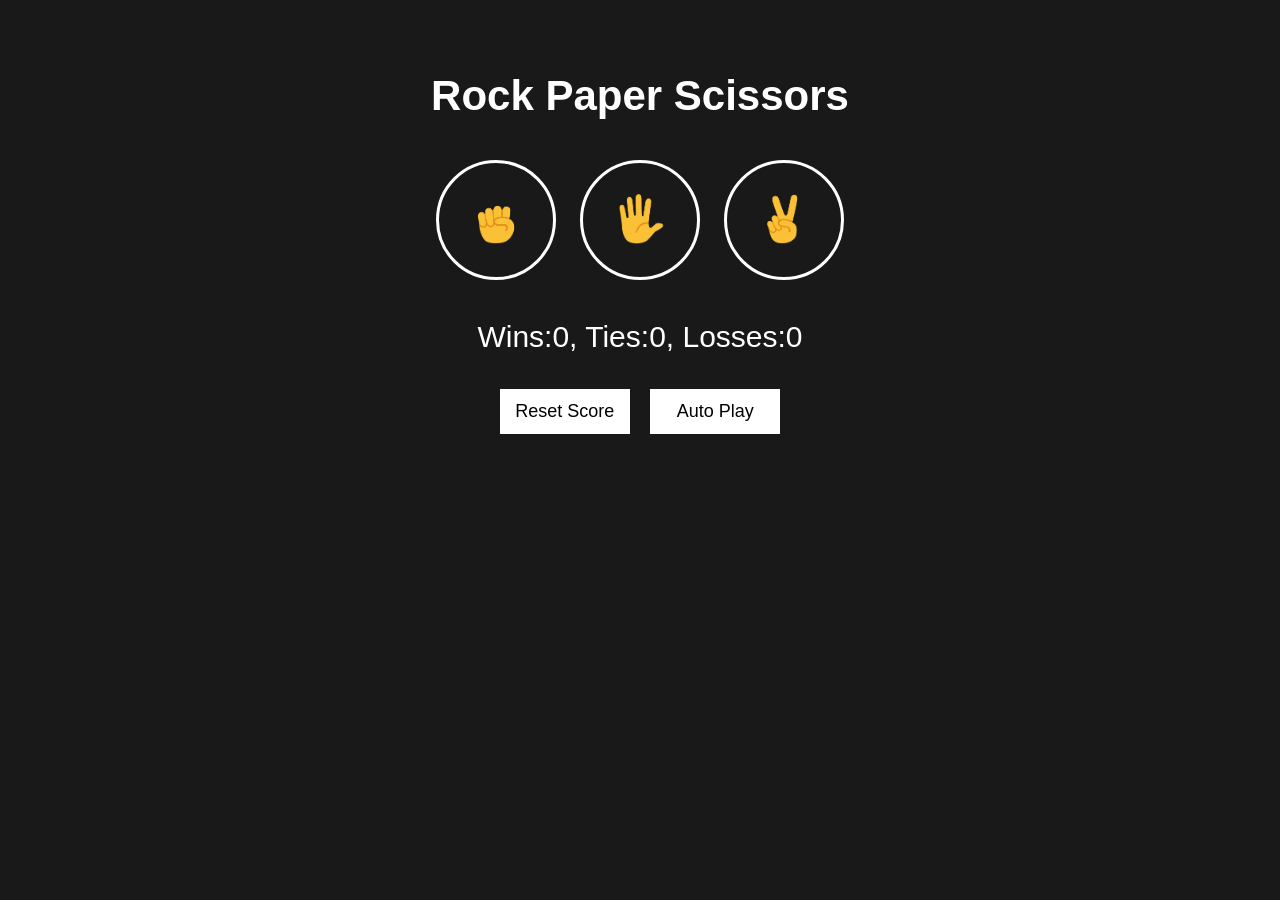
<file: index.html>
<!DOCTYPE html>
<html lang="en">
<head>
  <meta charset="UTF-8">
  <meta name="viewport" content="width=device-width, initial-scale=1.0">
  <title>Rock Paper Scissors</title>
  <link rel="stylesheet" href="rock-paper-scissors.css">
</head>

<body>

<div class="container contjs">

  <p class="p1">Rock Paper Scissors</p>

  <button class="cssbutton" onclick="playGame('Rock')">
    <img src="Rock-emoji.png" class="img">
  </button>

  <button class="cssbutton" onclick="playGame('Paper')">
    <img src="Paper-emoji.png" class="img">
  </button>

  <button class="cssbutton" onclick="playGame('Scissors')">
    <img src="Scissors-emoji.png" class="img">
  </button>

  <div class="jsp"></div>

  <div class="score scorecss"></div>

  <button class="recss  rejs">Reset Score</button>

  <button class="autocss  autojs" onclick="autoPlay()">Auto Play</button>

</div>


<div class="confirmationjs"></div>
<div class="msg"></div>

<script src="rock-paper-scissors.js"></script>

</body>
</html>
</file>
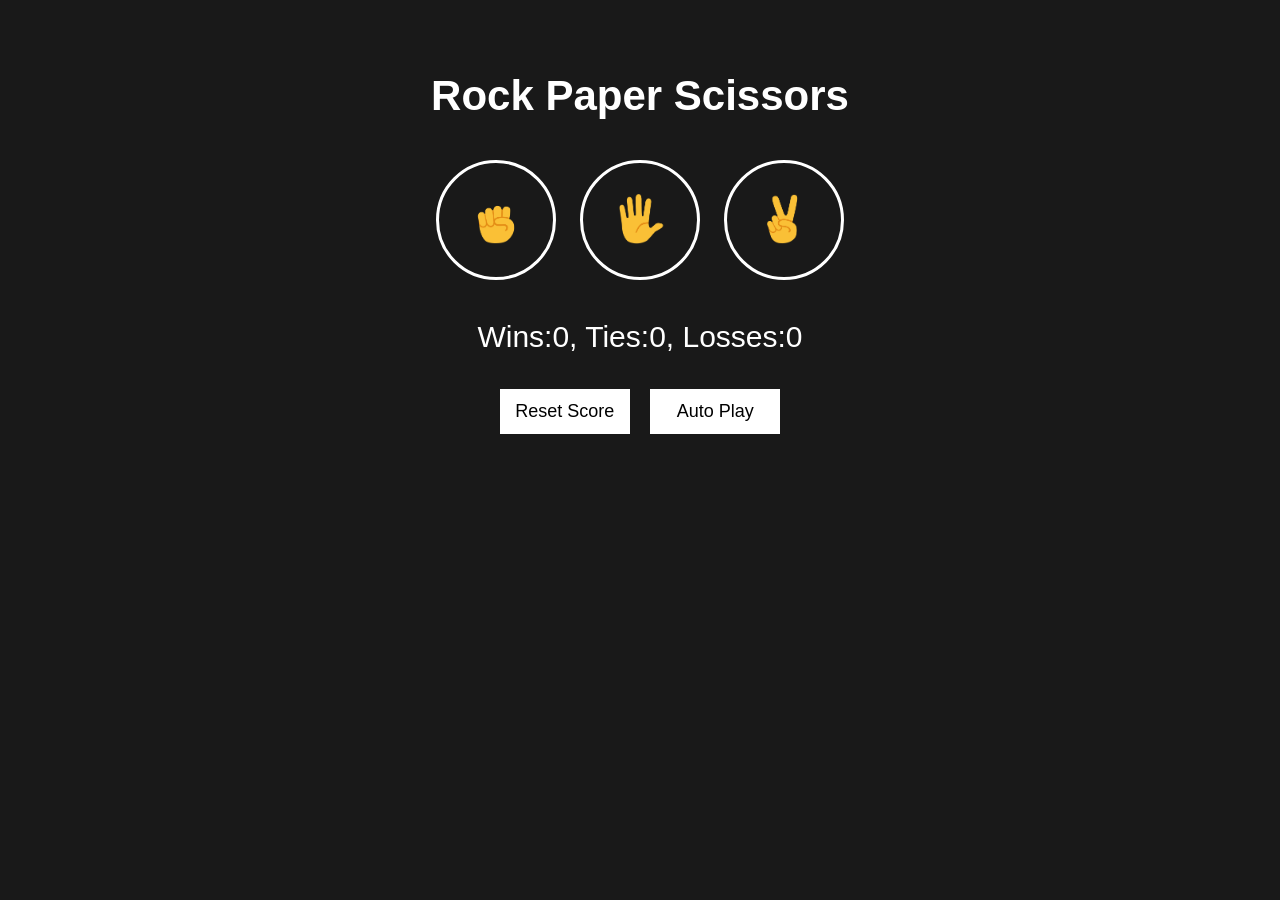
<file: index (2).html>
<!DOCTYPE html>
<html lang="en">
<head>
  <meta charset="UTF-8">
  <meta name="viewport" content="width=device-width, initial-scale=1.0">
  <title>Rock Paper Scissors</title>
  <link rel="stylesheet" href="rock-paper-scissors.css">
</head>

<body>

<div class="container">

  <p class="p1">Rock Paper Scissors</p>

  <button class="cssbutton" onclick="playGame('Rock')">
    <img src="Rock-emoji.png" class="img">
  </button>

  <button class="cssbutton" onclick="playGame('Paper')">
    <img src="Paper-emoji.png" class="img">
  </button>

  <button class="cssbutton" onclick="playGame('Scissors')">
    <img src="Scissors-emoji.png" class="img">
  </button>

  <div class="jsp"></div>

  <div class="score scorecss"></div>

  <button class="recss" onclick="resetScore()">Reset Score</button>

  <button class="autocss  autojs" onclick="autoPlay()">Auto Play</button>

</div>

<script src="rock-paper-scissors.js"></script>

</body>
</html>
</file>
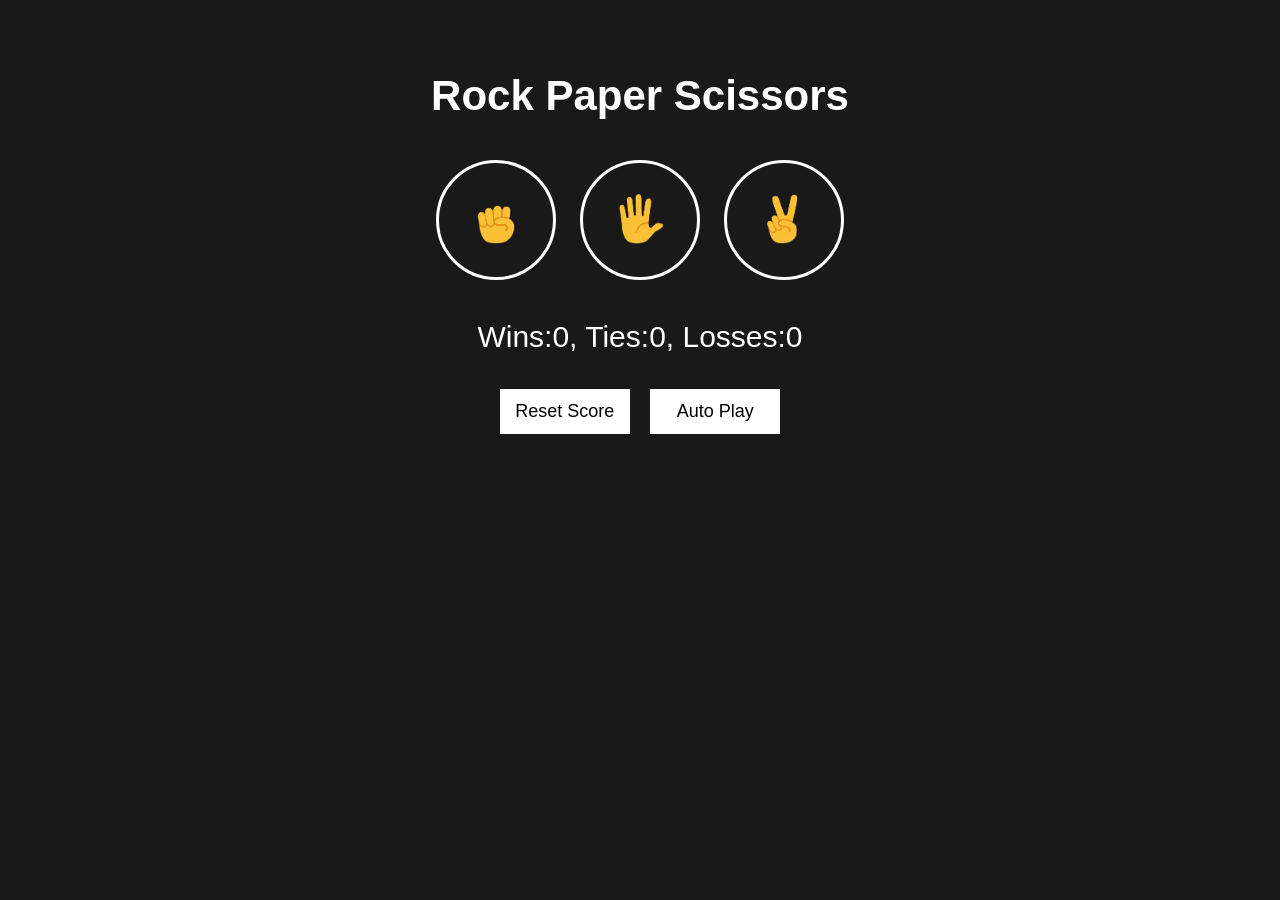
<file: index .html>
<!DOCTYPE html>
<html lang="en">
<head>
  <meta charset="UTF-8">
  <meta name="viewport" content="width=device-width, initial-scale=1.0">
  <title>Rock Paper Scissors</title>
  <link rel="stylesheet" href="rock-paper-scissors.css">
</head>

<body>

<div class="container">

  <p class="p1">Rock Paper Scissors</p>

  <button class="cssbutton" onclick="playGame('Rock')">
    <img src="Rock-emoji.png" class="img">
  </button>

  <button class="cssbutton" onclick="playGame('Paper')">
    <img src="Paper-emoji.png" class="img">
  </button>

  <button class="cssbutton" onclick="playGame('Scissors')">
    <img src="Scissors-emoji.png" class="img">
  </button>

  <div class="jsp"></div>

  <div class="score scorecss"></div>

  <button class="recss" onclick="resetScore()">Reset Score</button>

  <button class="autocss  autojs" onclick="autoPlay()">Auto Play</button>

</div>

<script src="rock-paper-scissors.js"></script>

</body>
</html>
</file>
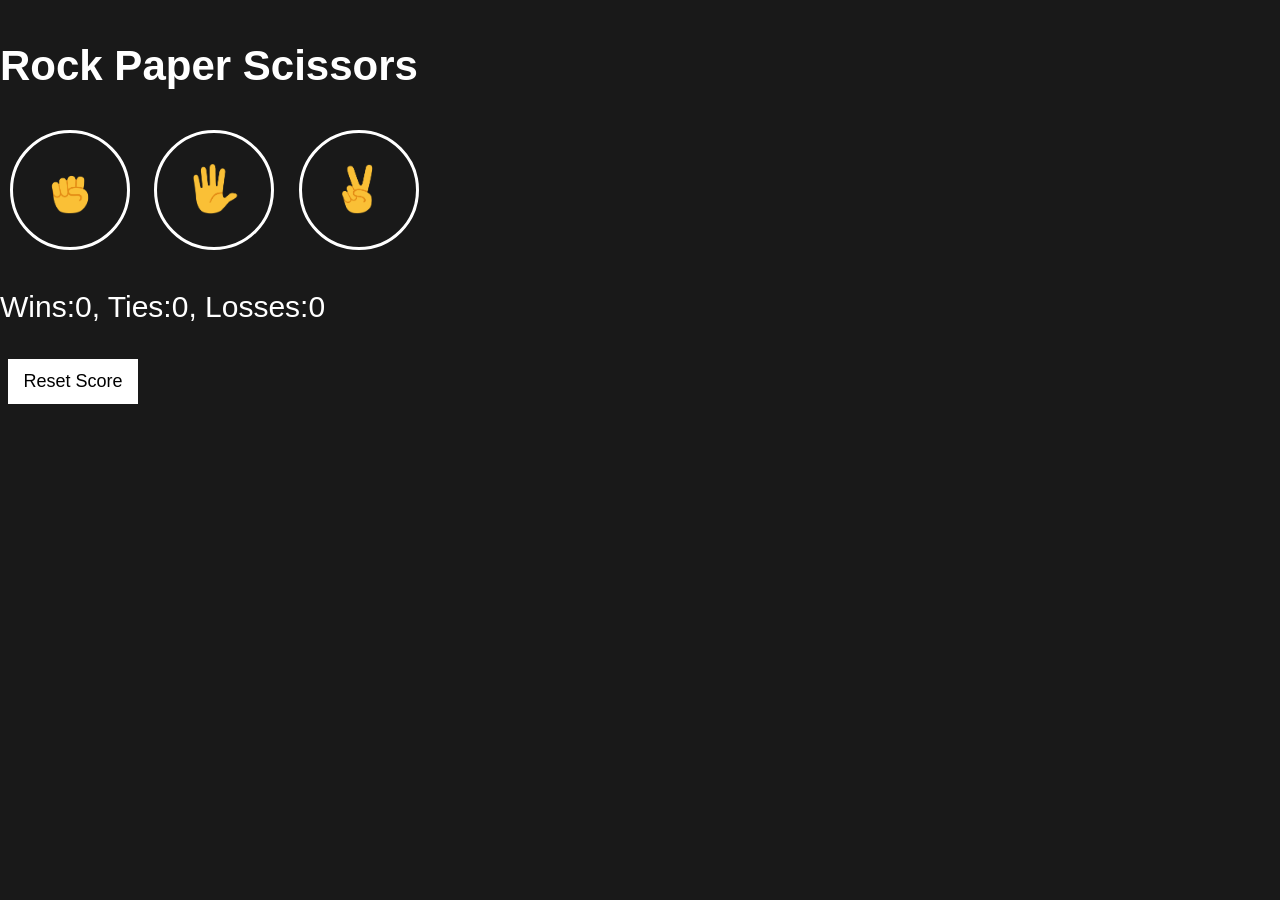
<file: rock-paper-scissors.html>
<!DOCTYPE html>
<html>

<head>
<title>Rock-Paper-Scissors</title>
<link rel="stylesheet" href="rock-paper-scissors.css">
</head>

<body>
<p class="p1">Rock Paper Scissors</p>
<button class="jsbutton cssbutton" 
onclick="playGame('Rock');"><img src='rock-emoji.png' class='img'></button>
<button class="jsbutton cssbutton"
onclick="playGame('Paper')"><img src='paper-emoji.png' class='img'></button>
<button class="jsbutton cssbutton"
onclick="playGame('Scissors')"><img src='scissors-emoji.png' class='img'></button>
<div class="bottompage">
    <div class="jsp cssp"></div>
<div class="score  scorecss"></div>
<button class="rejs  recss" onclick="resetScore();"
>Reset Score</button>

</div>

 

<script src="rock-paper-scissors.js"> </script>

</body>
</html>
</file>
<file: rock-paper-scissors.css>
body {
    margin: 0;
    background-color: rgb(25, 25, 25);
    color: white;
    font-family: Arial, sans-serif;
}

.container {
    max-width: 700px;
    margin: 0 auto;
    padding: 30px 20px;
    text-align: center;
}

.p1 {
    font-size: 42px;
    font-weight: bold;
    margin-bottom: 40px;
}

.img {
    width: 50px;
    height: 50px;
}

.cssbutton {
    background: transparent;
    border: 3px solid white;
    border-radius: 50%;
    width: 120px;
    height: 120px;
    margin: 0 10px 40px;
    cursor: pointer;
    transition:
        transform 0.15s,
        background-color 0.15s,
        border-color 0.15s;
}

.cssbutton:hover {
    background-color: rgba(255, 255, 255, 0.08);
}

.cssbutton:active {
    transform: scale(0.9);
    border-color: rgb(255, 216, 20);
    background-color: rgba(255, 255, 255, 0.15);
}

.line1 {
    font-size: 30px;
    font-weight: bold;
    margin-bottom: 30px;
}

.line2 {
    display: flex;
    justify-content: center;
    align-items: center;
    gap: 15px;
    font-size: 24px;
    margin-bottom: 50px;
}

.imgjs {
    width: 60px;
    height: 60px;
}

.scorecss {
    font-size: 30px;
    margin-bottom: 35px;
}

.recss,
.autocss {
    background: white;
    color: black;
    border: none;
    width: 130px;
    height: 45px;
    box-sizing: border-box;
    font-size: 18px;
    cursor: pointer;
    margin: 0 8px;
    transition: opacity 0.15s;
}

.recss:hover,
.autocss:hover {
    opacity: 0.85;
}

.recss:active,
.autocss:active {
    opacity: 0.6;
}

.confirmationjs {
    display: flex;
    align-items: center;
    justify-content: center;
    margin-top: 20px;
}

.div3 {
    display: flex;
    align-items: center;
    justify-content: center;
    gap: 12px;
    flex-wrap: wrap;
}

.p2 {
    font-size: 18px;
    margin: 0 8px 0 0;
}

@media (max-width: 600px) {
    .p1 {
        font-size: 34px;
    }

    .img {
        width: 40px;
        height: 40px;
    }

    .cssbutton {
        width: 100px;
        height: 100px;
        margin: 0 5px 25px;
    }

    .line1 {
        font-size: 24px;
    }

    .line2 {
        font-size: 18px;
        gap: 10px;
    }

    .imgjs {
        width: 45px;
        height: 45px;
    }

    .scorecss {
        font-size: 22px;
    }

    .recss,
    .autocss {
        width: 110px;
        height: 42px;
        font-size: 16px;
        margin: 5px;
    }

    .p2 {
        width: 100%;
        margin: 0 0 10px;
    }
}

.reseted{
    text-align: center;
    font-family: arial;
    font-size: 30px;
    font-weight: bold;
    color: rgb(18, 178, 18);
}
</file>
